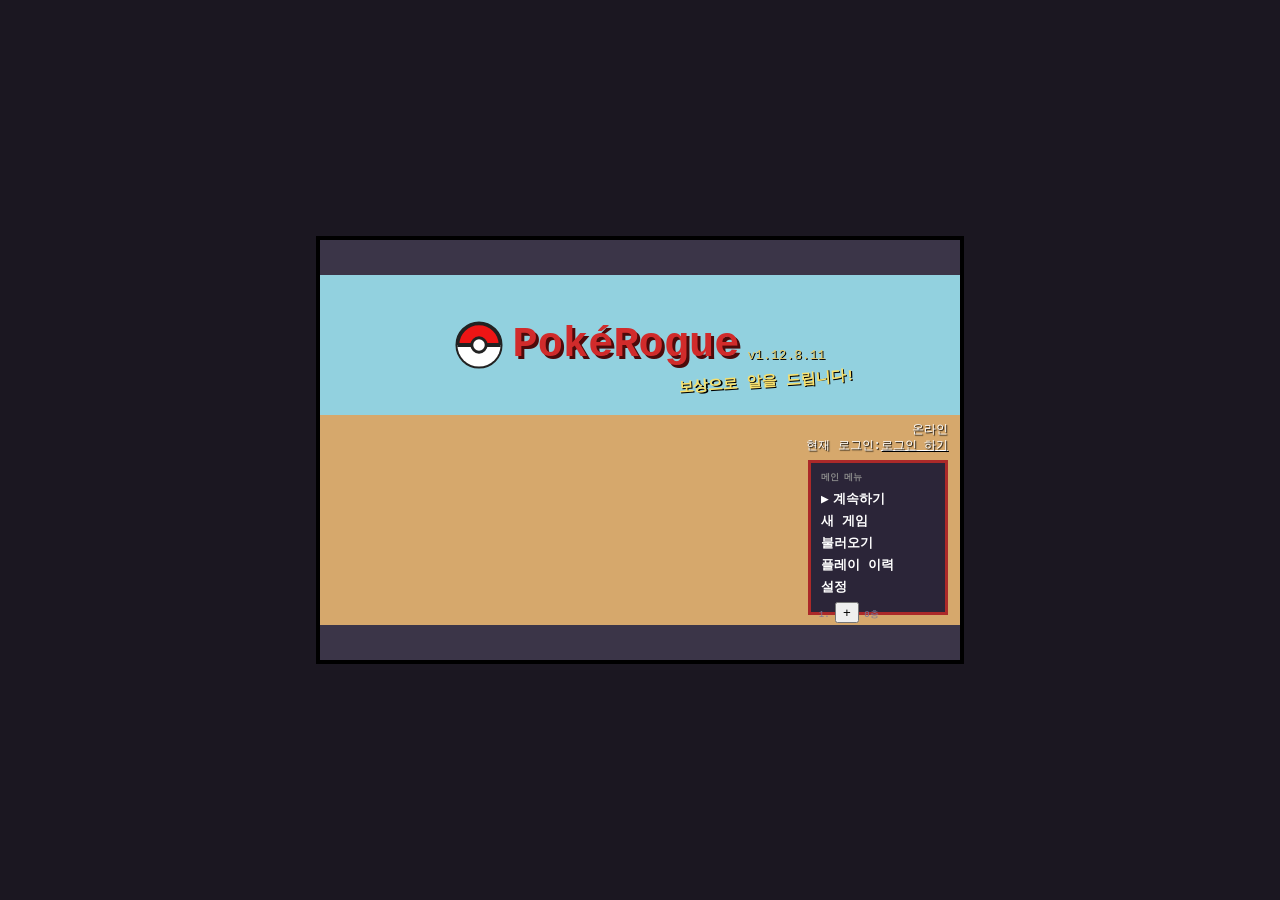
<file: index.html>
<!DOCTYPE html>
<html lang="ko">
<head>
    <meta charset="UTF-8">
    <title>PokéRogue</title>
    <!-- [필수] link 태그 (CSS 연결) -->
    <link rel="stylesheet" href="style.css">
</head>
<body>

    <!-- 전체 게임 화면 박스 -->
    <div id="game-frame">

        <!-- 1. 상단 어두운 바 -->
        <div class="top-bar"></div>

        <!-- 2. 하늘색 로고 영역 -->
        <div class="sky-section">
            <div class="logo-wrap">
                <!-- [필수] img (alt 포함 - 절대로 안 깨지는 아이콘) -->
                <img src="data:image/svg+xml;utf8,<svg xmlns='http://www.w3.org/2000/svg' viewBox='0 0 100 100'><circle cx='50' cy='50' r='45' fill='%23ee1515' stroke='%23222' stroke-width='8'/><path d='M 5,50 A 45,45 0 0,0 95,50 Z' fill='%23ffffff'/><line x1='5' y1='50' x2='95' y2='50' stroke='%23222' stroke-width='8'/><circle cx='50' cy='50' r='15' fill='%23ffffff' stroke='%23222' stroke-width='6'/></svg>" alt="포켓볼 로고" id="logo-img">
                
                <!-- [필수] h1, span, h2 -->
<h1>PokéRogue</h1>
<span class="version-badge">v1.12.8.11</span>
<h2 id="text_message">보상으로 알을 드립니다!</h2>

<script>
  const textMessage = document.querySelector('#text_message');

  textMessage.addEventListener('click', function () {
    const r = Math.floor(Math.random() * 256);
    const g = Math.floor(Math.random() * 256);
    const b = Math.floor(Math.random() * 256);
    textMessage.style.color = `rgb(${r}, ${g}, ${b})`;
  });
</script>
            </div>
        </div>

        <!-- 3. 갈색 필드 영역 -->
        <div class="ground-section">

            <!-- 오른쪽 상단 접속 정보 -->
            <div id="user-panel">
    <p class="server-text">
        온라인<br>
        현재 로그인:<a href="#" class="user-link">로그인 하기</a>
    </p>
</div>

<!-- 화면 중앙에 뜰 로그인 모달 팝업 -->
<div id="loginModal" class="modal-overlay hidden">
    <div class="modal-content">
        <span class="close-btn">&times;</span>
        <h2>로그인</h2>
        <form id="loginForm">
            <input type="text" id="user_Id" placeholder="아이디" required>
            <input type="password" id="user_Pw" placeholder="비밀번호" required>
            <button type="submit">로그인</button>
        </form>
    </div>
</div>

            <!-- 오른쪽 하단 메뉴 박스 -->
            <div id="menu-box">
                <!-- [필수] h3 -->
                <h3 class="menu-header">메인 메뉴</h3>

                <!-- [필수] ul, li, span -->
                <ul class="menu-ul">
                    <li class="menu-item"><span class="arrow">▶</span>계속하기</li>
                    <li class="menu-item">새 게임</li>
                    <li class="menu-item">불러오기</li>
                    <li class="menu-item">플레이 이력</li>
                    <li class="menu-item">설정</li>
                </ul>

               <!-- [필수] ol, li (기록 표시로 메뉴 하단에 포함) -->
<div class="history-preview">
    <ol class="history-list">
        <li>
            <button id="counter">+</button>
            <span id="count_number">0층</span>
        </li>
    </ol>
</div>
            </div>
        </div>
        <!-- 4. 하단 어두운 바 -->
        <div class="bottom-bar"></div>

    </div>
    
    <!-- JavaScript 파일 연결 -->
    <script src="script.js"></script>
</body>
</html>
</file>
<file: style.css>
/* 1. 전체 화면 중앙 정렬 */
body {
    /* [필수] background-color, margin, padding, display: flex */
    background-color: #1b1721;
    margin: 0;
    padding: 0;
    display: flex;
    justify-content: center;
    align-items: center;
    height: 100vh;
    font-family: 'Courier New', monospace, sans-serif;
}

/* 2. 게임 프레임 (이미지 크기에 맞춘 상자) */
/* [필수] width, height, border, display: flex */
#game-frame {
    width: 640px;
    height: 420px;
    border: 4px solid #000000;
    display: flex;
    flex-direction: column;
    background-color: #000000;
}

/* 3. 상단 및 하단 어두운 바 */
/* [필수] height, background-color */
.top-bar, .bottom-bar {
    height: 35px;
    background-color: #3b3548;
}

/* 4. 하늘색 배경 영역 */
/* [필수] height, background-color, display: flex */
.sky-section {
    height: 140px;
    background-color: #92d1df;
    display: flex;
    justify-content: center;
    align-items: center;
    position: relative;
}

/* 로고 묶음 */
/* [필수] display: flex */
.logo-wrap {
    display: flex;
    align-items: center;
    position: relative;
}

/* [필수] width, height, margin */
#logo-img {
    width: 48px;
    height: 48px;
    margin-right: 10px;
}

/* 타이틀 h1 */
/* [필수] margin, padding */
h1 {
    color: #d12b2b;
    font-size: 42px;
    font-weight: 900;
    margin: 0;
    padding: 0;
    text-shadow: 3px 3px 0px #4d0a0a;
}

/* 버전 span */
/* [필수] display: inline-block, margin */
.version-badge {
    display: inline-block;
    color: #e5cb68;
    font-size: 13px;
    margin-left: 8px;
    margin-bottom: 6px;
    align-self: flex-end;
    text-shadow: 1px 1px 0px #000;
}

/* 서브 문구 h2 */
/* [필수] margin */
h2 {
    color: #f7e06d;
    font-size: 15px;
    margin: 0;
    position: absolute;
    right: -30px;
    bottom: -22px;
    transform: rotate(-4deg);
    text-shadow: 1px 1px 0px #000;
    white-space: nowrap;
}

/* 5. 갈색 배경 영역 */
/* [필수] height, background-color */
.ground-section {
    height: 210px;
    background-color: #d6a86c;
    position: relative;
}

/* 오른쪽 상단 접속 정보 */
/* [필수] margin, padding */
#user-panel {
    position: absolute;
    top: 8px;
    right: 12px;
    text-align: right;
    margin: 0;
    padding: 0;
}

.server-text {
    color: #ffffff;
    font-size: 12px;
    margin: 0;
    padding: 0;
    text-shadow: 1px 1px 1px #000;
    line-height: 1.3;
}

.user-link {
    color: #ffffff;
    text-decoration: underline;
}

/* 필수 제출용 표(table) - 우측 상단에 깔끔하게 배치 */
/* [필수] border, padding */
.status-table {
    margin-top: 4px;
    margin-left: auto;
    border: 1px solid #ffffff;
    font-size: 10px;
    color: #ffffff;
    background-color: rgba(0, 0, 0, 0.3);
}

.status-table th, .status-table td {
    padding: 2px 4px;
    border: 1px solid #ffffff;
}

/* 오른쪽 하단 메뉴 박스 */
/* [필수] width, height, background-color, border, padding */
#menu-box {
    position: absolute;
    bottom: 10px;
    right: 12px;
    width: 140px;
    height: 155px;
    background-color: #2b2538;
    border: 3px solid #ab2929;
    padding: 8px 10px;
    box-sizing: border-box;
}

/* h3 메뉴 헤더 */
.menu-header {
    color: #888888;
    font-size: 9px;
    margin: 0 0 4px 0;
    padding: 0;
}

/* ul 메뉴 리스트 */
/* [필수] margin, padding */
.menu-ul {
    list-style: none;
    margin: 0;
    padding: 0;
}

.menu-item {
    color: #ffffff;
    font-size: 13px;
    padding: 2px 0;
    font-weight: bold;
}

/* [필수] display: inline-block, margin */
.arrow {
    display: inline-block;
    margin-right: 4px;
    color: #ffffff;
}

/* 필수 제출용 ol 리스트 - 메뉴판 제일 아래에 은은하게 포함 */
.history-preview {
    margin-top: 4px;
}

.history-list {
    margin: 0;
    padding-left: 14px;
    color: #777799;
    font-size: 9px;
}

/* 화면 전체를 덮는 어두운 배경 */
.modal-overlay {
    position: fixed;
    top: 0;
    left: 0;
    width: 100%;
    height: 100%;
    background-color: rgba(0, 0, 0, 0.5); /* 반투명 배경 */
    display: flex;
    justify-content: center;
    align-items: center;
    z-index: 1000;
}

/* 모달 숨김 처리 */
.hidden {
    display: none;
}

/* 모달 창 중앙 박스 */
.modal-content {
    background-color: #ffffff;
    padding: 25px 30px;
    border-radius: 8px;
    position: relative;
    width: 300px;
    box-shadow: 0 4px 15px rgba(0, 0, 0, 0.2);
    text-align: center;
}

/* 닫기(X) 버튼 */
.close-btn {
    position: absolute;
    top: 10px;
    right: 15px;
    font-size: 22px;
    cursor: pointer;
    color: #888;
}

.close-btn:hover {
    color: #000;
}

/* 폼 입력창 및 버튼 배치 */
#loginForm {
    display: flex;
    flex-direction: column;
    gap: 12px;
    margin-top: 15px;
}

#loginForm input, #loginForm button {
    padding: 10px;
    font-size: 14px;
    border: 1px solid #ccc;
    border-radius: 4px;
}

#loginForm button {
    background-color: #007bff;
    color: #fff;
    border: none;
    cursor: pointer;
}

#loginForm button:hover {
    background-color: #0056b3;
}
</file>
